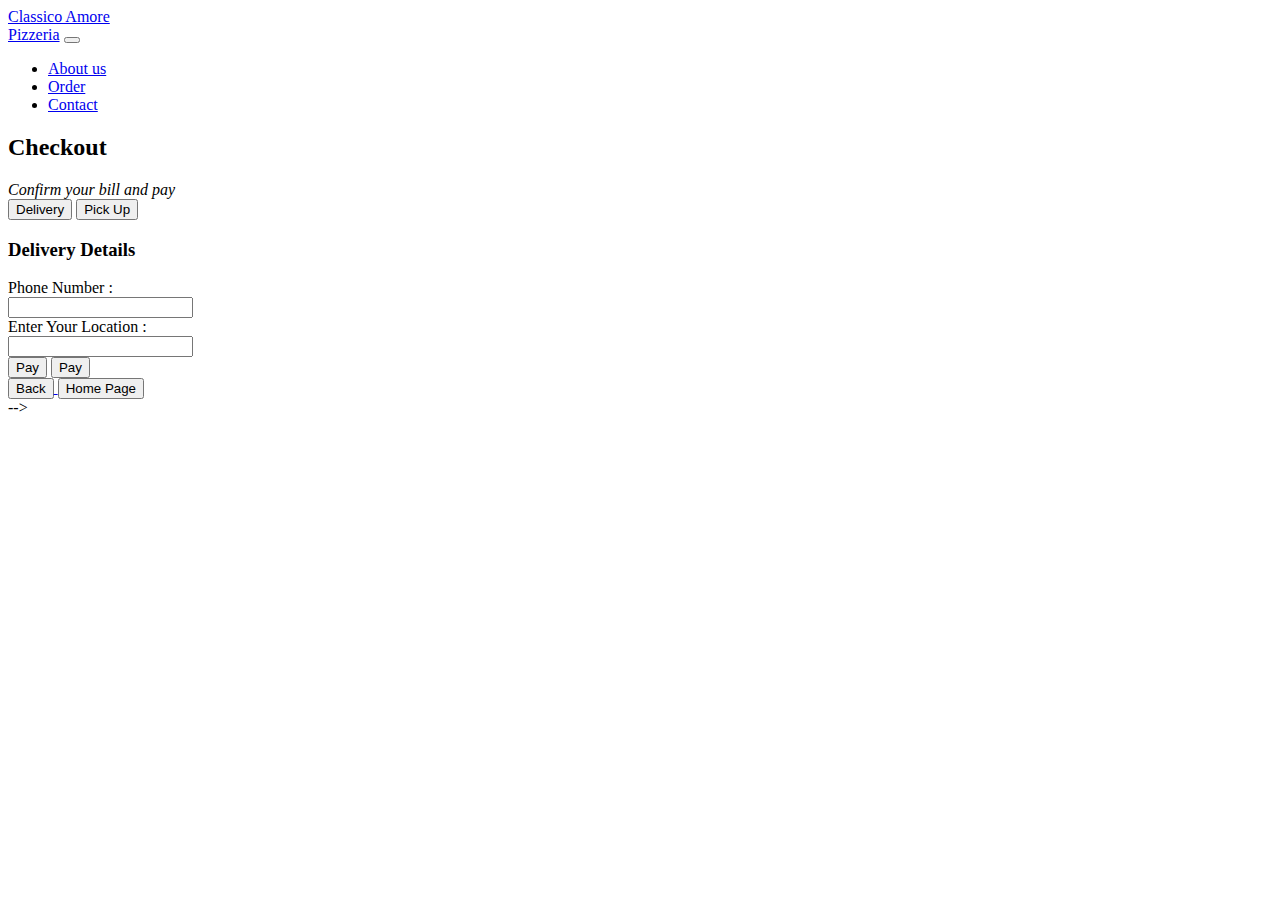
<file: pages/checkout/checkout.html>
<!-- <!DOCTYPE html>
<html lang="en">
  <head>
 
    <meta charset="utf-8" />
    <meta
      name="viewport"
      content="width=device-width, initial-scale=1, shrink-to-fit=no"
    />
    <link
      href="https://cdn.jsdelivr.net/npm/bootstrap@5.1.3/dist/css/bootstrap.min.css"
      rel="stylesheet"
      integrity="sha384-1BmE4kWBq78iYhFldvKuhfTAU6auU8tT94WrHftjDbrCEXSU1oBoqyl2QvZ6jIW3"
      crossorigin="anonymous"
    />
    <link
      rel="stylesheet"
      href="https://cdn.jsdelivr.net/npm/bootstrap@4.0.0/dist/css/bootstrap.min.css"
      integrity="sha384-Gn5384xqQ1aoWXA+058RXPxPg6fy4IWvTNh0E263XmFcJlSAwiGgFAW/dAiS6JXm"
      crossorigin="anonymous"
    />
    <link
      rel="stylesheet"
      href="https://cdn.jsdelivr.net/npm/bootstrap-icons@1.3.0/font/bootstrap-icons.css"
    />
    <link
      href="https://fonts.googleapis.com/css?family=Poppins:700"
      rel="stylesheet"
    />
    <link rel="stylesheet" href="checkout.css" />
    <link
      rel="shortcut icon"
      href="/Assets/logoImage-removebg.png"
      type="image/x-icon"
    />
    <title>Checkout</title>
  </head>

  <body>
   
     navbar class, lg-large with a dark bg and light color for text -->
    <nav class="navbar navbar-expand-lg bg-dark navbar-dark">
      <div class="container-fluid">
        <a href="/index.html" class="navbar-brand"
          >Classico Amore <br />
          Pizzeria</a
        >

        <!-- Adding a hamburger menu -->
        <button
          class="navbar-toggler"
          type="button"
          data-bs-toggle="collapse"
          data-bs-target="#navmenu"
        >
          <span class="navbar-toggler-icon"></span>
        </button>

        <!--This will show the three side lines on the side in a smaller screen  -->
        <div class="collapse navbar-collapse" id="navmenu">
          <!-- nav bar navigation class -->
          <ul class="navbar-nav ms-auto">
            <li class="nav-item">
              <a href="/index.html#about" class="nav-link">About us</a>
            </li>
            <li class="nav-item">
              <a href="/pages/menu/menu.html" class="nav-link">Order</a>
            </li>
            <li class="nav-item">
              <a href="/index.html#contact" class="nav-link">Contact</a>
            </li>
          </ul>
        </div>
      </div>
    </nav>
    <section class="allOrders text-center">
      <h2 class="mt-3">Checkout</h2>
      <em>Confirm your bill and pay</em>
    </section>
    <section class="addedItems">
      <!-- Ordered items are appended here -->
      
    </section>
    <section class="payment text-center">
      <div class="d-flex justify-content-center m-5">
        <button class="btn btn-warning text-light me-3" id="delivery">
          Delivery
        </button>
        <button class="btn btn-warning text-light" id="pick-up">Pick Up</button>
      </div>
      <div class="form-group" id="delivery-location">
        <h3 class="text-center" >Delivery Details</h3>
        <label for="phone-no">Phone Number : </label> <br />
        <input type="number" id="phone-no" required /><br />
        <label for="location">Enter Your Location : </label> <br />
        <input type="text" id="location" required /><br />
      </div>
      <button class="btn btn-warning text-light" id="totalPayment">Pay</button>
      <button class="btn btn-warning text-light" id="totalAmount">Pay</button>

    </section>
    <div class="d-flex justify-content-around m-5 pt-5">
      <a href="/pages/menu/menu.html"
        ><button class="btn btn-warning text-light" id="backToMenu">
          Back
        </button>
      </a>
      <a href="/index.html">
        <button class="btn btn-warning text-light">Home Page</button>
      </a>
    </div>

    <script
      src="https://code.jquery.com/jquery-3.6.0.js"
      integrity="sha256-H+K7U5CnXl1h5ywQfKtSj8PCmoN9aaq30gDh27Xc0jk="
      crossorigin="anonymous"
    ></script>
    <script
      src="https://code.jquery.com/jquery-3.2.1.slim.min.js"
      integrity="sha384-KJ3o2DKtIkvYIK3UENzmM7KCkRr/rE9/Qpg6aAZGJwFDMVNA/GpGFF93hXpG5KkN"
      crossorigin="anonymous"
    ></script>
    <script
      src="https://cdn.jsdelivr.net/npm/popper.js@1.12.9/dist/umd/popper.min.js"
      integrity="sha384-ApNbgh9B+Y1QKtv3Rn7W3mgPxhU9K/ScQsAP7hUibX39j7fakFPskvXusvfa0b4Q"
      crossorigin="anonymous"
    ></script>
    <script
      src="https://cdn.jsdelivr.net/npm/bootstrap@5.1.3/dist/js/bootstrap.bundle.min.js"
      integrity="sha384-ka7Sk0Gln4gmtz2MlQnikT1wXgYsOg+OMhuP+IlRH9sENBO0LRn5q+8nbTov4+1p"
      crossorigin="anonymous"
    ></script>
    <script
      src="https://cdn.jsdelivr.net/npm/bootstrap@4.0.0/dist/js/bootstrap.min.js"
      integrity="sha384-JZR6Spejh4U02d8jOt6vLEHfe/JQGiRRSQQxSfFWpi1MquVdAyjUar5+76PVCmYl"
      crossorigin="anonymous"
    ></script>
    <script src="/pages/menu/menu.html"></script>
    <script src="checkout.js"></script>
  </body>
</html> -->
</file>
<file: pages/checkout/checkout.css>
/* .navbar-brand{
    color: #d7bc24!important;
}

.nav-link:hover{
    color: #d7bc24!important;
}

#delivery-location, #totalPayment, #totalAmount{
    display: none;
} */
</file>
